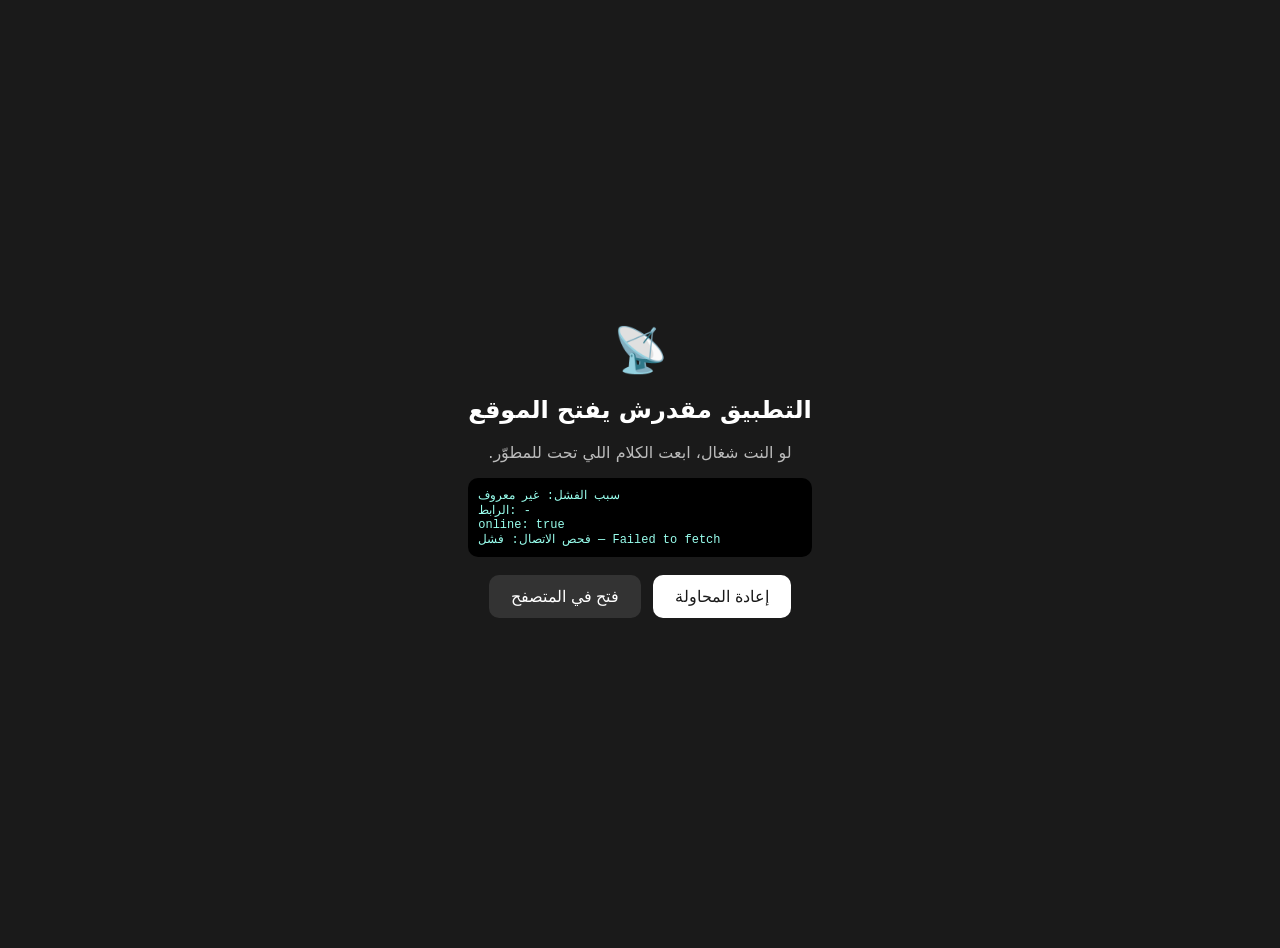
<file: public/offline.html>
<!doctype html><html lang="ar" dir="rtl"><head><meta charset="utf-8"><meta name="viewport" content="width=device-width,initial-scale=1"><title>شحناتي</title>
<style>body{margin:0;background:#1a1a1a;color:#fff;font-family:system-ui,sans-serif;display:flex;align-items:center;justify-content:center;min-height:100vh;text-align:center;padding:24px}button{margin:6px;padding:12px 22px;font-size:16px;border:0;border-radius:10px;background:#fff;color:#1a1a1a}.b2{background:#333;color:#fff}pre{direction:ltr;text-align:left;background:#000;color:#9fe;border-radius:10px;padding:10px;font-size:12px;white-space:pre-wrap;word-break:break-all;max-width:90vw}</style></head>
<body><div><div style="font-size:44px">📡</div><h2>التطبيق مقدرش يفتح الموقع</h2><p style="opacity:.7">لو النت شغال، ابعت الكلام اللي تحت للمطوّر.</p>
<pre id="d">بيفحص…</pre>
<button onclick="location.href='https://shohnaty5.vercel.app/'">إعادة المحاولة</button><button class="b2" onclick="window.open('https://shohnaty5.vercel.app/','_system')">فتح في المتصفح</button></div>
<script>
const q=new URLSearchParams(location.search); const out=[];
out.push('سبب الفشل: '+(q.get('why')||'غير معروف')); out.push('الرابط: '+(q.get('url')||'-')); out.push('online: '+navigator.onLine);
const show=()=>document.getElementById('d').textContent=out.join('\n'); show();
const t0=Date.now(); fetch('https://shohnaty5.vercel.app/manifest.webmanifest',{cache:'no-store'}).then(r=>{out.push('فحص الاتصال: وصل ('+r.status+') في '+(Date.now()-t0)+'ms');show();}).catch(e=>{out.push('فحص الاتصال: فشل — '+e.message);show();});
</script></body></html>
</file>
